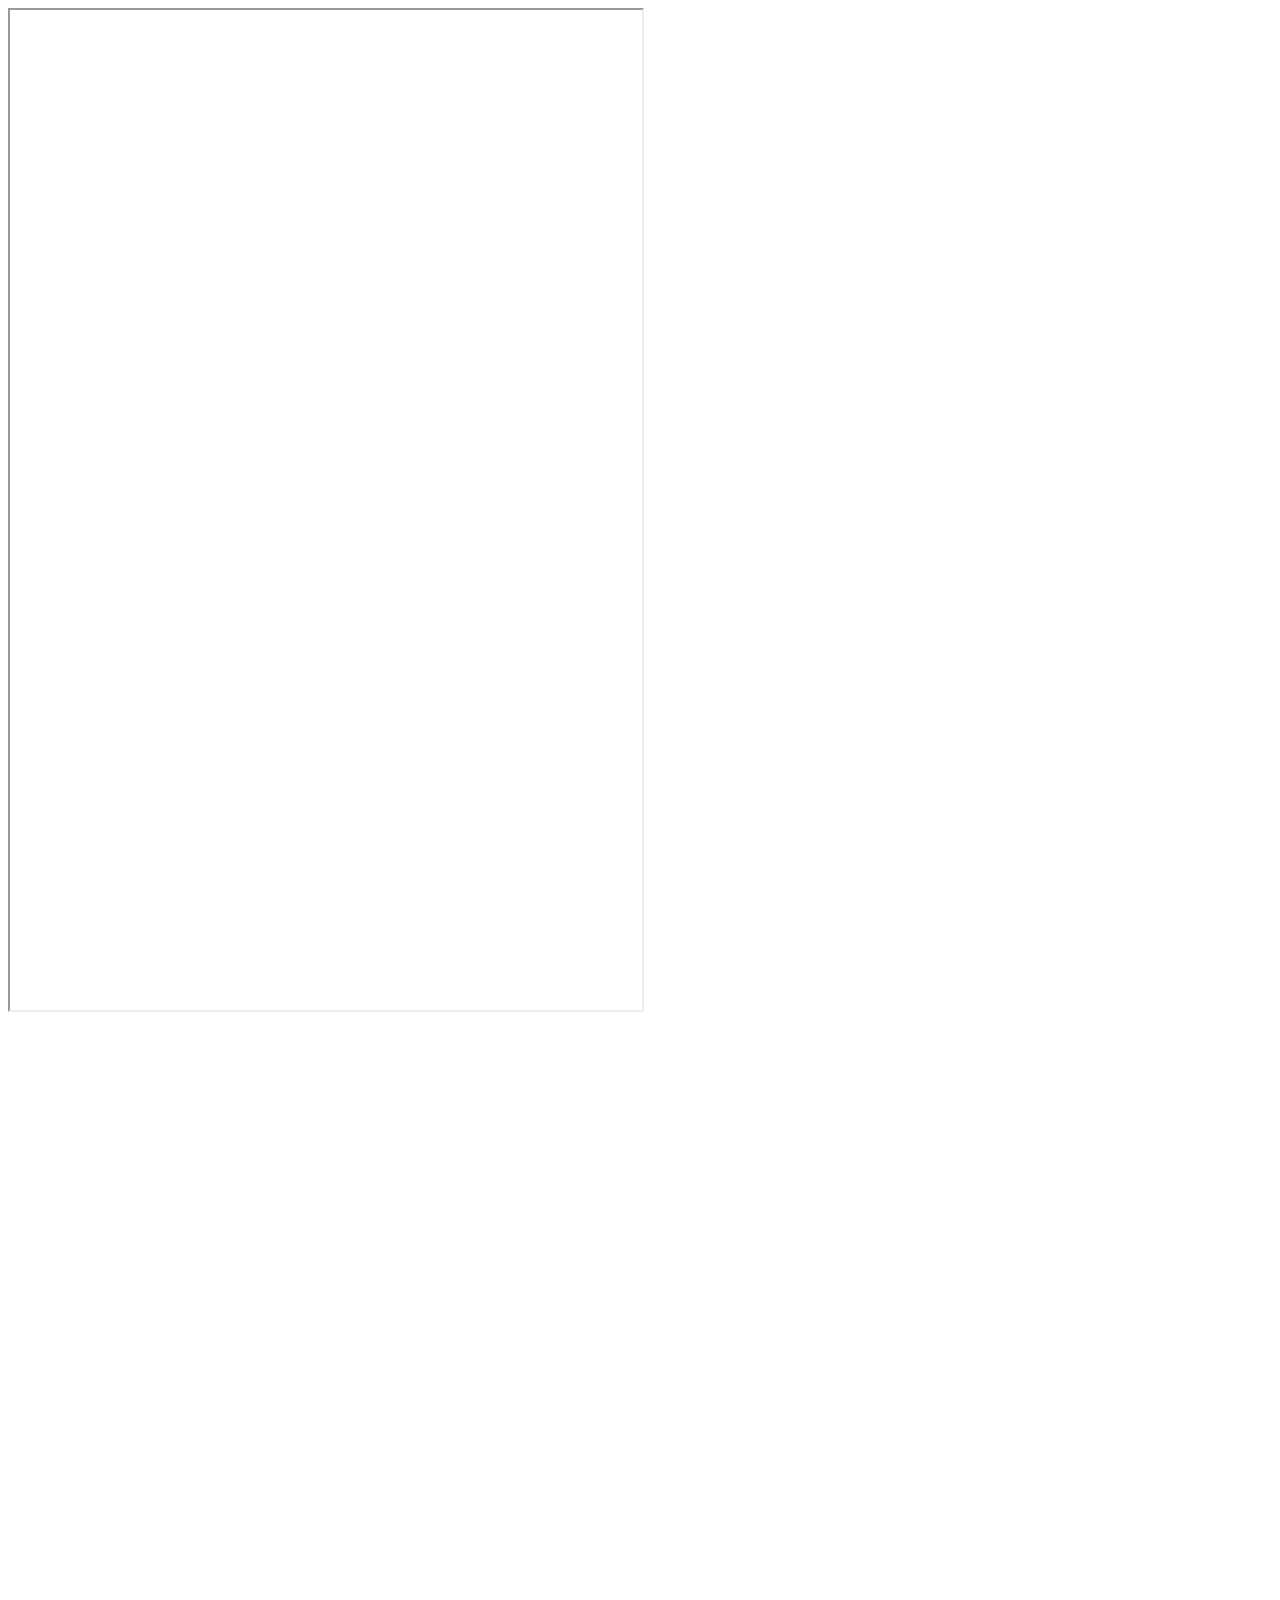
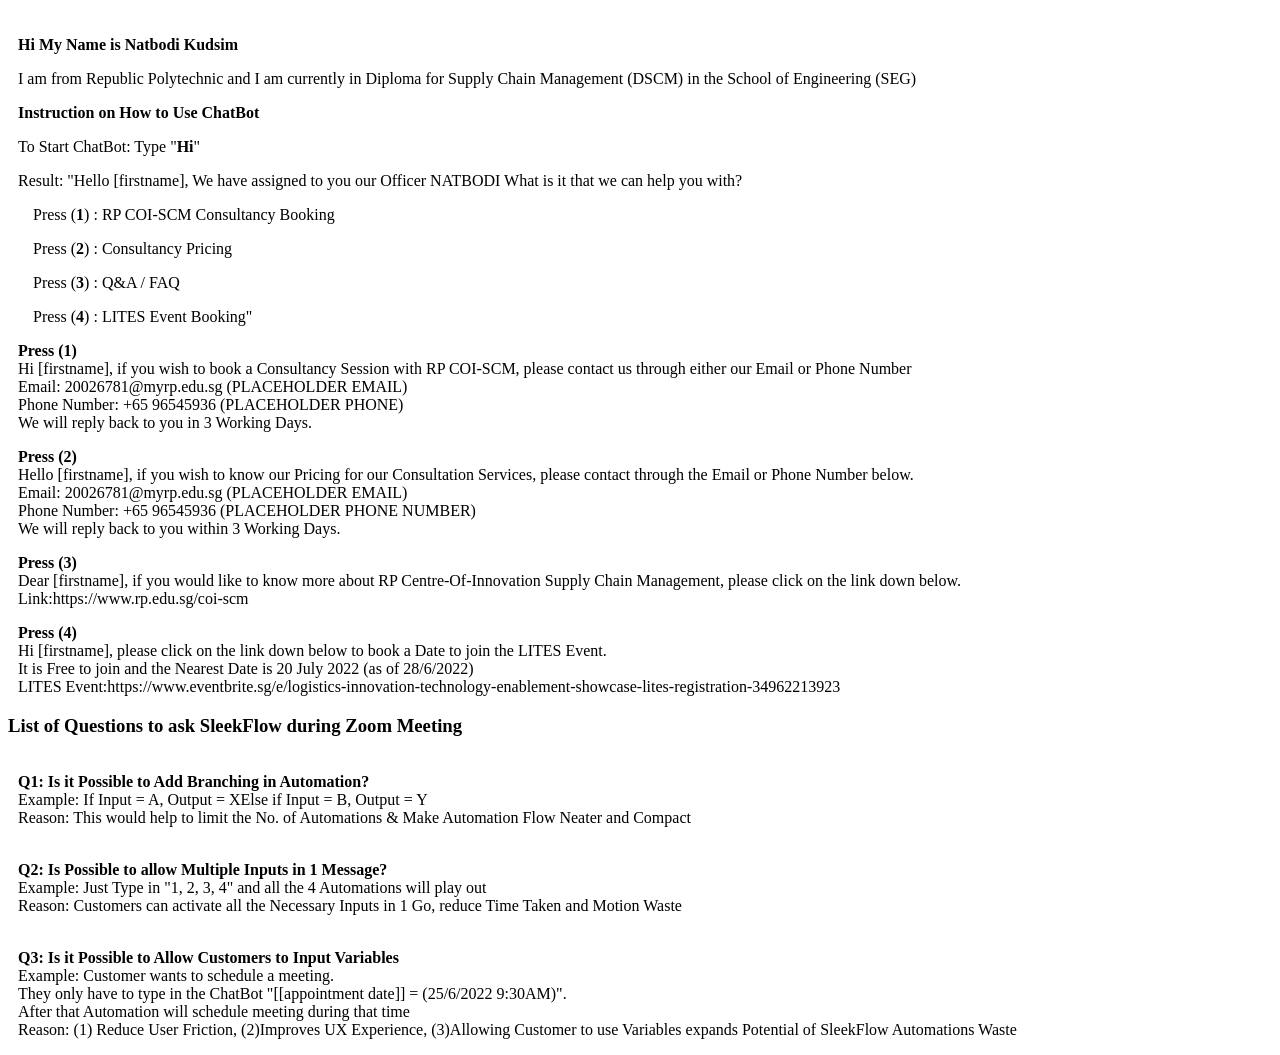
<file: index.html>
<!DOCTYPE html>
<html lang="en">
    <head>
        <!-- Start of SleekFlow Embed Code -->
        <script src="https://chat.sleekflow.io/embed_iframe.js" 
          data-id="travischatwidget"
          data-companyid="89d8f38b-1f10-4597-89e8-306caa3fe4c9"
          type="text/javascript">
        </script>
<!-- End of SleekFlow Embed Code -->
      
      <!-- Google Tag Manager -->
<script>(function(w,d,s,l,i){w[l]=w[l]||[];w[l].push({'gtm.start':
new Date().getTime(),event:'gtm.js'});var f=d.getElementsByTagName(s)[0],
j=d.createElement(s),dl=l!='dataLayer'?'&l='+l:'';j.async=true;j.src=
'https://www.googletagmanager.com/gtm.js?id='+i+dl;f.parentNode.insertBefore(j,f);
})(window,document,'script','dataLayer','GTM-PL3V8S9');</script>
<!-- End Google Tag Manager -->
        
        <meta charset="UTF-8">
        <meta name="viewport" content="width=device-width, initial-scale=1">
        <link rel="stylesheet" href="https://www.w3schools.com/w3css/3/w3.css">
        <title> Nat's SleekFlow ChatBot </title>
        <style>
            p{
                margin-left: 10px;
            }

            .Name {
                font-weight: bold;
            }
            
            .automation {
                margin-left: 25px;
            }
           

        </style>
        
        
        
        
    </head>

    <body>
        
        <!-- Google Tag Manager (noscript) -->
<noscript><iframe src="https://www.googletagmanager.com/ns.html?id=GTM-PL3V8S9"
height="0" width="0" style="display:none;visibility:hidden"></iframe></noscript>
<!-- End Google Tag Manager (noscript) -->
        
        <iframe height="1000px" width="50%" src="https://view-awesome-table.com/-N7xHlS_q_NkhRWP7Iz-/view?filterB=Receiving,Storage%20%26%20Picking"></iframe>
      
        
        <iframe referrerpolicy="no-referrer-when-downgrade" height="600px" width="100%" style="border:none;" src="https://view-awesome-table.com/-N9BGP7V6vh2_xJ-nnyI/view"></iframe>
        
        <p class="Name"> Hi My Name is Natbodi Kudsim</p>
        
        <p> I am from Republic Polytechnic and I am currently in Diploma for Supply Chain Management (DSCM) in the School of Engineering (SEG)</p>
        
        <section>
        <p> <b>Instruction on How to Use ChatBot</b> </p>
        
        <p>To Start ChatBot: Type "<b>Hi</b>"</p>
        <p>Result: "Hello [firstname], We have assigned to you our Officer NATBODI What is it that we can help you with?</p>
        <p class = "automation">Press (<b>1</b>) : RP COI-SCM Consultancy Booking</p>
        <p class = "automation">Press (<b>2</b>) : Consultancy Pricing</p>
        <p class = "automation">Press (<b>3</b>) : Q&A / FAQ</p>
        <p class = "automation">Press (<b>4</b>) : LITES Event Booking"</p>
        </section>
        
        <section>
        <p> <b> Press (1) </b> 
            <br>Hi [firstname], if you wish to book a Consultancy Session with RP COI-SCM, please contact us through either our Email or Phone Number
            <br>Email: 20026781@myrp.edu.sg (PLACEHOLDER EMAIL)
            <br>Phone Number: +65 96545936 (PLACEHOLDER PHONE)
            <br>We will reply back to you in 3 Working Days. 
        </p>
        </section>
        
        <section>
            <p> <b> Press (2) </b>
                <br> Hello [firstname], if you wish to know our Pricing for our Consultation Services, please contact through the Email or Phone Number below.
                <br>Email: 20026781@myrp.edu.sg (PLACEHOLDER EMAIL)
                <br>Phone Number: +65 96545936 (PLACEHOLDER PHONE NUMBER)
                <br>We will reply back to you within 3 Working Days.
            </p>
        </section>
        
        <section>
            <p> <b> Press (3) </b>
                <br> Dear [firstname], if you would like to know more about RP Centre-Of-Innovation Supply Chain Management, please click on the link down below.
                <br>Link:https://www.rp.edu.sg/coi-scm
            </p>
        </section>
        
        <section> <p><b> Press (4) </b>
            <br>Hi [firstname], please click on the link down below to book a Date to join the LITES Event. 
            <br>It is Free to join and the Nearest Date is 20 July 2022 (as of 28/6/2022)
            <br>LITES Event:https://www.eventbrite.sg/e/logistics-innovation-technology-enablement-showcase-lites-registration-34962213923
            </p>
        </section>
        
        <h3> <b> List of Questions to ask SleekFlow during Zoom Meeting</b></h3>
<section>
    <p> 
        <br><b> Q1: Is it Possible to Add Branching in Automation?</b>
        <br>Example: If Input = A, Output = XElse if Input = B, Output = Y
        <br>Reason: This would help to limit the No. of Automations & Make Automation Flow Neater and Compact
    </p>

</section>

<section>
    <p> 
        <br><b> Q2: Is Possible to allow Multiple Inputs in 1 Message?</b>
        <br>Example: Just Type in "1, 2, 3, 4" and all the  4 Automations will play out
        <br>Reason: Customers can activate all the Necessary Inputs in 1 Go, reduce Time Taken and Motion Waste
    </p>

</section>

<section>
    <p> 
        <br><b> Q3: Is it Possible to Allow Customers to Input Variables</b>
        <br>Example: Customer wants to schedule a meeting. <br>They only have to type in the ChatBot "[[appointment date]] = (25/6/2022 9:30AM)". <br>After that Automation will schedule meeting during that time
        <br>Reason: (1) Reduce User Friction, (2)Improves UX Experience, (3)Allowing Customer to use Variables expands Potential of SleekFlow Automations Waste
    </p>

</section>
                       

        
        
    </body>


</html>
</file>
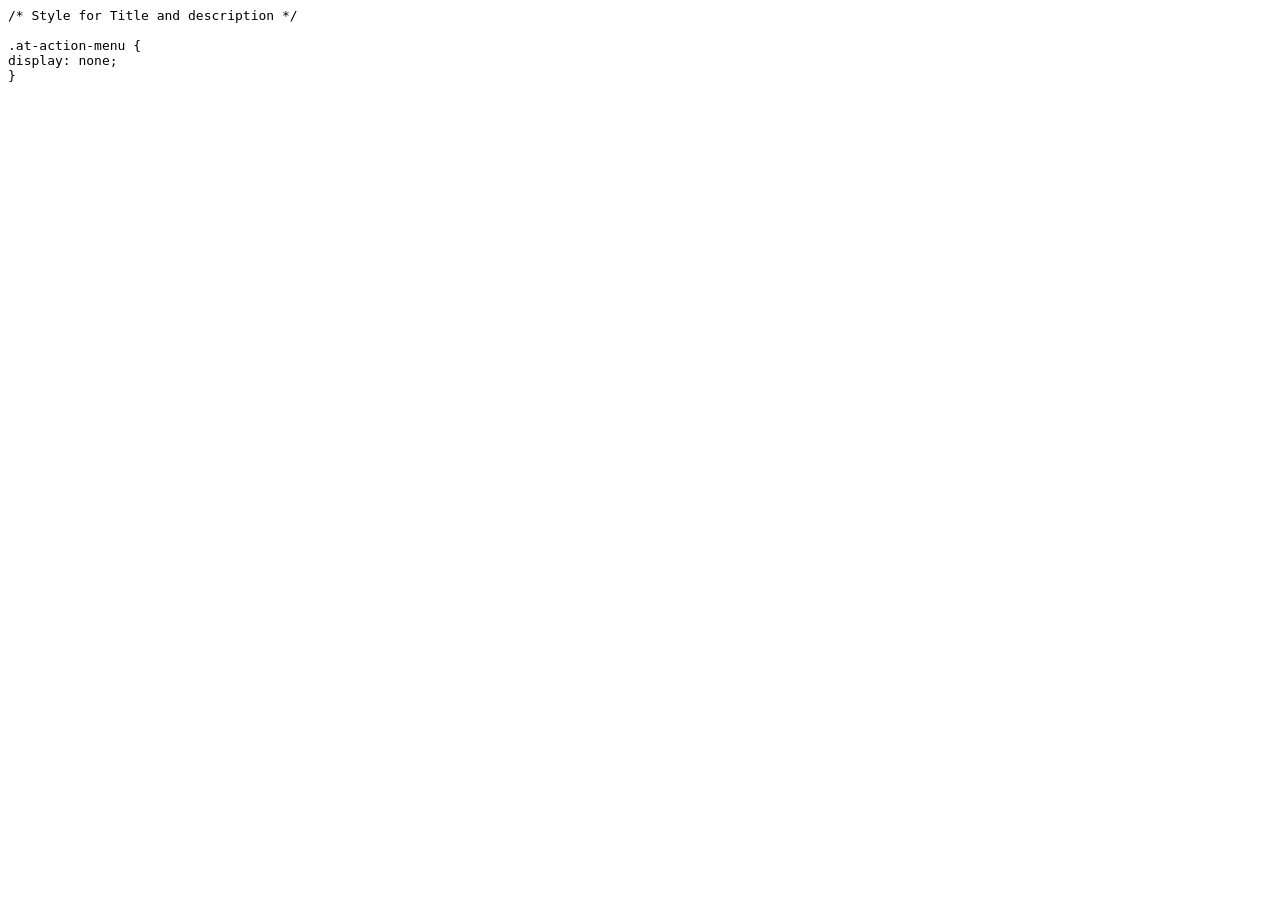
<file: awesome-table-custom-css.html>
<html><head><meta name="color-scheme" content="light dark"></head><body><pre style="word-wrap: break-word; white-space: pre-wrap;">/* Style for Title and description */

.at-action-menu {
display: none;
}
</pre></body></html>
</file>
